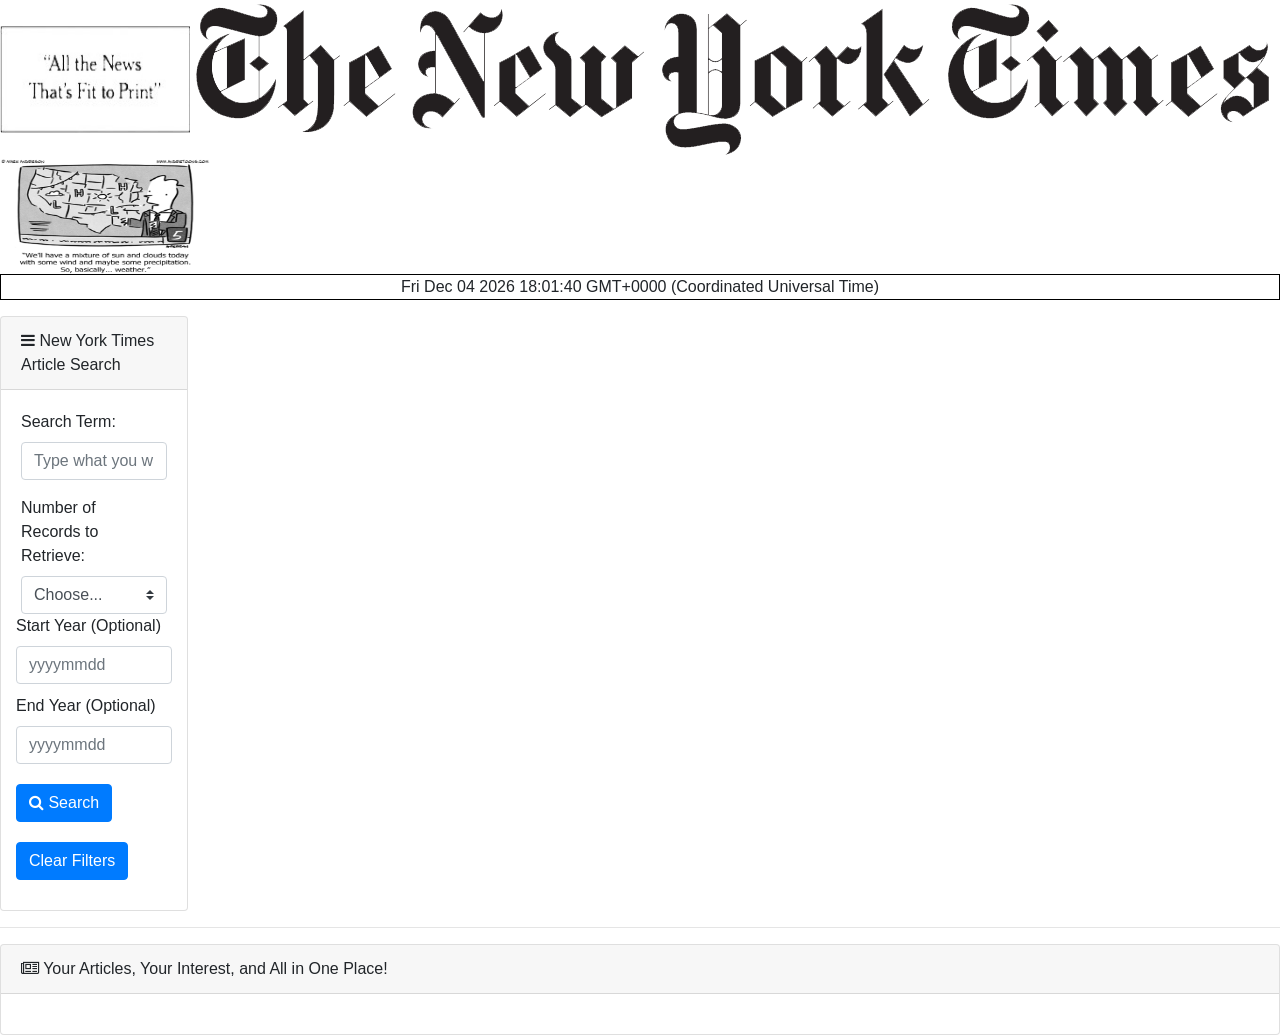
<file: index.html>
<!DOCTYPE html>
<html>

<head>
    <meta charset="utf-8" />
    <meta http-equiv="X-UA-Compatible" content="IE=edge">
    <title>NYT Search</title>
    <meta name="viewport" content="width=device-width, initial-scale=1">
    <link rel="stylesheet" href="https://stackpath.bootstrapcdn.com/bootstrap/4.1.2/css/bootstrap.min.css" integrity="sha384-Smlep5jCw/wG7hdkwQ/Z5nLIefveQRIY9nfy6xoR1uRYBtpZgI6339F5dgvm/e9B"
        crossorigin="anonymous">
    <link rel="stylesheet" href="https://maxcdn.bootstrapcdn.com/font-awesome/4.7.0/css/font-awesome.min.css">
    <link rel="stylesheet" type="text/css" media="screen" href="style.css" />

</head>

<body>
    <header id="nytlogo">
        <img id="fit2print" src="images/nyt fit to print.jpg" alt="All the News Thats Fit to Print" height="106.22px" width="190px">
        <img src="images/NYlogo.png" alt="New York Times Logo">
        <img src="images/weather report.png" alt="Weather Report Pending..." id="fit2print" height="115px" width="210px">
        <section>
            <p id="datenyt"></p>
        </section>
    </header>
    <div class="row justify-content-left">
        <div class="col-lg-2 searchbox">
            <div class="card">
                <div class="card-header">
                    <i class="fa fa-navicon" aria-hidden="true"></i> New York Times Article Search
                </div>
                <div class="card-body">
                    <div class="row">
                        <div class="col-lg-12">
                            <form id="myForm">
                                <div class="form-group">
                                    <label for="formGroupExampleInput">Search Term:</label>
                                    <input type="text" class="form-control" id="searchTerm" placeholder="Type what you want to search">
                                </div>
                        </div>
                    </div>
                    <div class="row">
                        <div class="col-lg-12">
                            <label class="mr-sm-2" for="inlineFormCustomSelect">Number of Records to Retrieve:</label>
                            <select class="custom-select mr-sm-2" id="records">
                                <option selected>Choose...</option>
                                <option value="5">5</option>
                                <option value="6">6</option>
                                <option value="7">7</option>
                                <option value="8">8</option>
                                <option value="9">9</option>
                                <option value="10">10</option>
                            </select>
                        </div>
                        <div class="form-group dateBtn">
                            <label for="formGroupExampleInput">Start Year (Optional)</label>
                            <input type="text" class="form-control" id="beginDate" placeholder="yyyymmdd">
                        </div>
                        <div class="form-group dateBtn">
                            <label for="formGroupExampleInput">End Year (Optional)</label>
                            <input type="text" class="form-control" id="endDate" placeholder="yyyymmdd">
                        </div>
                        </form>
                        <button type="submit" id="searchBtn" class="btn btn-primary"><i class="fa fa-search" aria-hidden="true"></i>
                            Search</button>
                        <button type="button" id="clearBtn" class="btn btn-primary"><i class="fa fa-trash-alt" aria-hidden="true"></i>Clear
                            Filters
                        </button>
                    </div>

                </div>
            </div>
        </div>
    </div>
    <hr>
    <div class="row">
        <div class="col-lg-12">
            <div class="card">
                <div class="card-header">
                    <i class="fa fa-newspaper-o" aria-hidden="true"></i> Your Articles, Your Interest, and All in One Place!
                </div>
                <div class="card-body" id="resultCard"></div>
            </div>
        </div>
</body>
<script src="https://code.jquery.com/jquery-3.3.1.js" integrity="sha256-2Kok7MbOyxpgUVvAk/HJ2jigOSYS2auK4Pfzbm7uH60=" crossorigin="anonymous"></script>
<script src='main.js'></script>

</html>
</file>
<file: style.css>
.jumbotron {
    background-color: #20325A;
    color: aliceblue;
}
/* #nytlogo { 
    border-bottom: 1px solid black;
} */

body {
    /* background-image: url(images/new-york-times-and-coffee.jpg);
    background-repeat: no-repeat;
    width: 100%; */

}
#fit2print {
    /* margin: 0px 50px 0px 75px; */
}

.card {
    align-content: center;

}

.articles {
    float: left;
}

.mainbox {
    background-color: black;
    opacity: 0.8;
}

#searchBtn {
    margin: 10px;
}

#clearBtn {
    margin: 10px;
}

.dateBtn {
    margin:  0px 10px 10px 10px;
}

#datenyt {
    border: 1px solid black;
    text-align: center;
}
</file>
